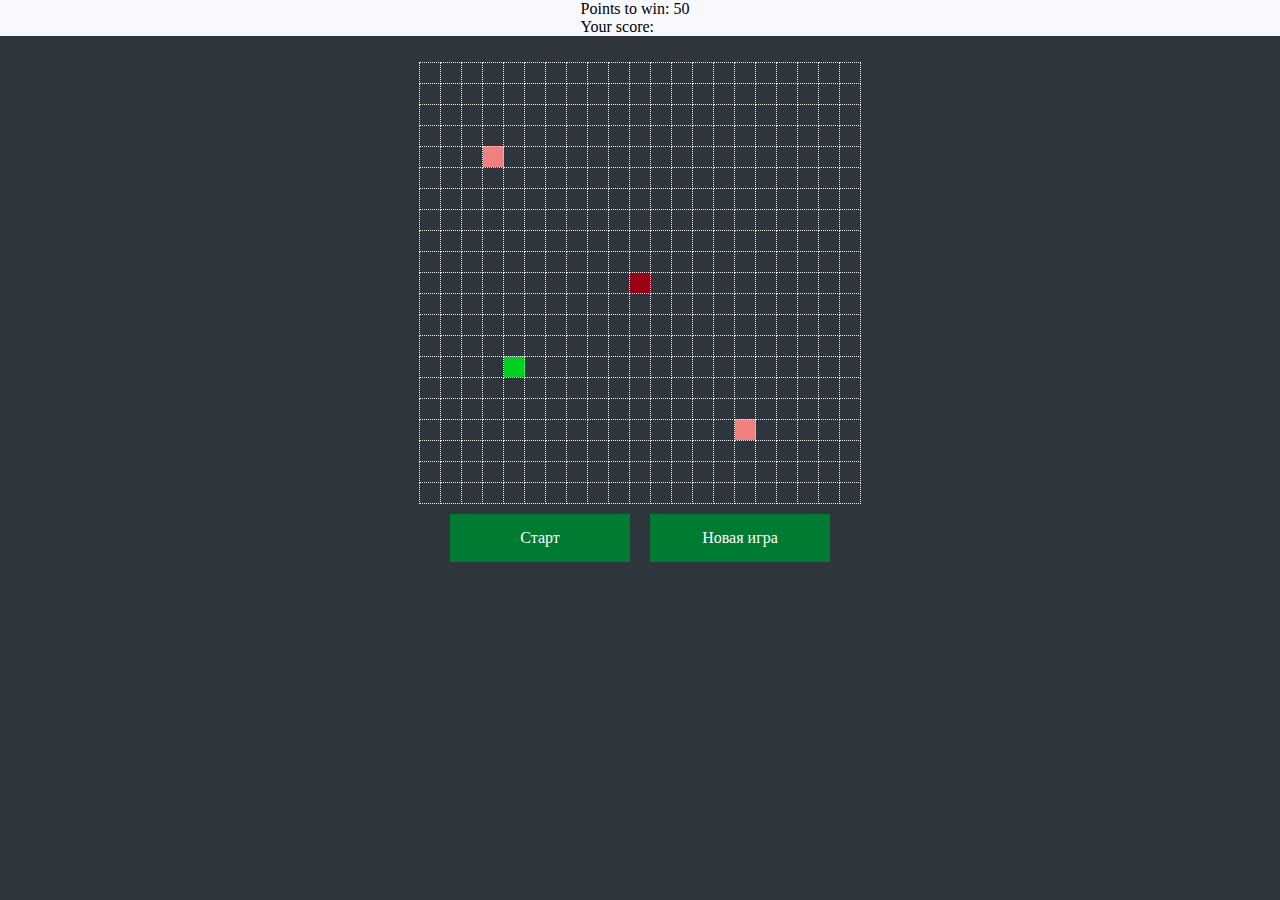
<file: hw7/index.html>
<!DOCTYPE html>
<html lang="en">
<head>
    <meta charset="UTF-8">
    <title>Змейка</title>
    <link rel="stylesheet" href="style.css" />
</head>
<body>
<div id="game-wrap">

    <table id="game">
        <div class="scoreCounter">
            <p class="scoreToWin">Points to win: <span id="pointsToWinVal"></span></p>
            <p class="yourCurrentScore">Your score: <span id="yourCurrentScoreVal" ></span></p>
        </div>
    </table>
</div>
<div id="menu">
    <div id="playButton" class="menuButton">Старт</div>
    <div id="newGameButton" class="menuButton">Новая игра</div>
</div>

<script src="js.js"></script>
</body>
</html>
</file>
<file: hw7/style.css>
*{
    margin: 0;
    padding: 0;
    background: #2e353d;
}
.menuButton{
    width: 150px;
    padding: 15px;
    margin: 10px;
    color: white;
    background: #007b32;
    text-align: center;
    cursor: pointer;
}
.menuButton:hover{
    background: #009641;
}
#game{
    border-collapse: collapse;
    margin: 2% auto 0;
}
#menu{
    display: flex;
    justify-content: center;
}
td.cell{
    width: 20px;
    height: 20px;
    border: 1px dotted #eee;
    border-collapse: collapse;
}
.food{
    background: #00d021;
}
.snakeBody{
    background: #e5e5e5;
}
.snakeHead{
    background: #9b0013;
}
.obstacle{
    background-color:lightcoral;
}
.disabled {
    background: #7c7c7c;
}
.disabled:hover{
    background: #7c7c7c;
}
.scoreCounter{
    top: 5px;
    left:5px;
    height: auto;
    width: auto;
    background-color:ghostwhite;
    display: grid;
    grid-template-rows: 1fr 1fr;
    align-items: center;
    padding-left: 10px;
    justify-content: center;
}
.yourCurrentScore,.scoreToWin{
    background-color: ghostwhite;
}
#yourCurrentScoreVal{
    background-color: ghostwhite;
    margin-right:20px;
    font-weight: bold;
}
#pointsToWinVal{
    background-color: ghostwhite;
    margin-right:20px;+
}
.yourCurrentScore{
    display: flex;
    justify-content: space-between;
}
</file>
